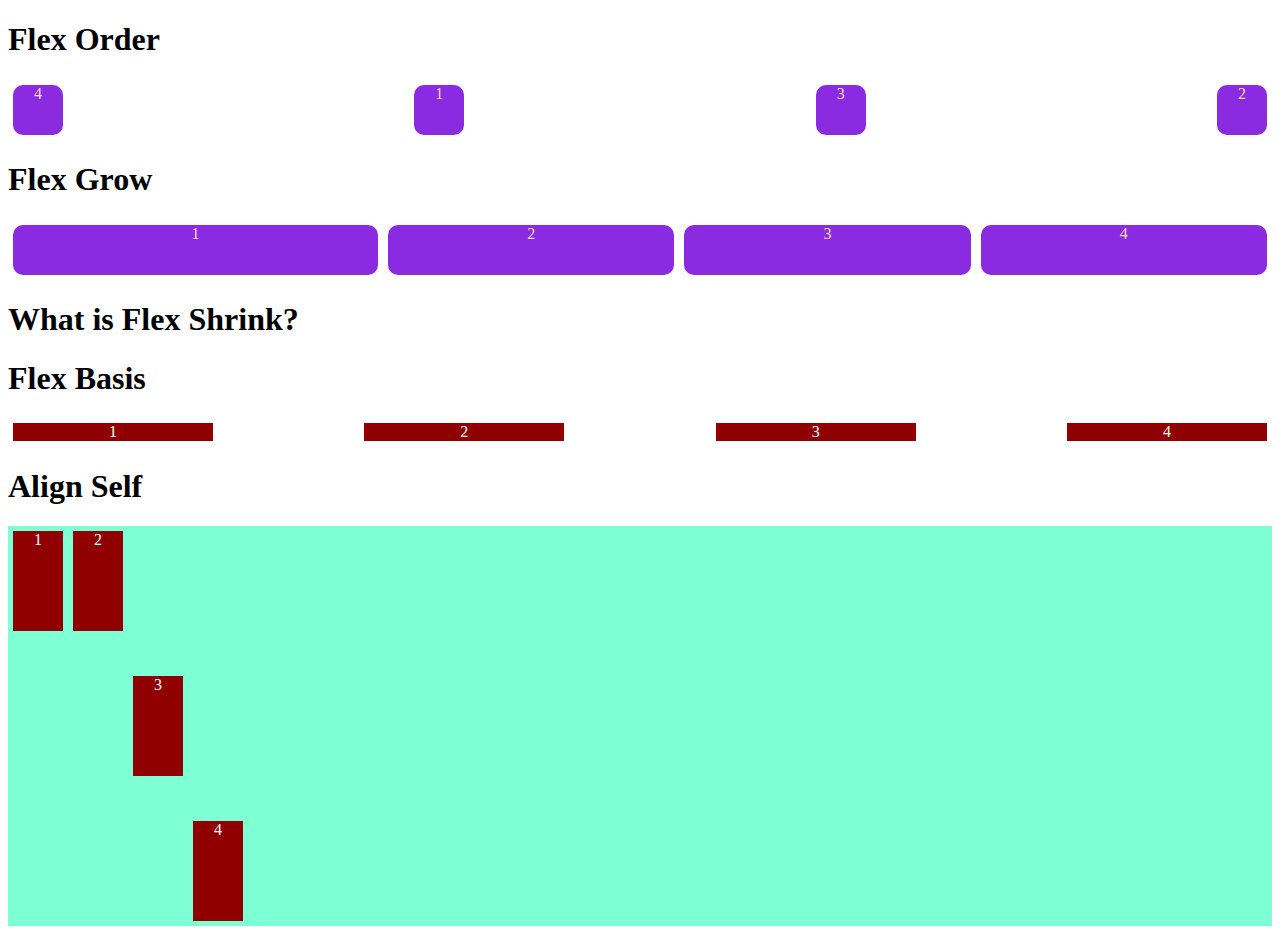
<file: Practice_6/index.html>
<!DOCTYPE html>
<html lang="en">
<head>
    <meta charset="UTF-8">
    <meta name="viewport" content="width=device-width, initial-scale=1.0">
    <link rel="stylesheet" href="style.css">
    <title>Practice 6</title>
</head>
<body>
    <h1>Flex Order</h1>
    <div class="flex">
        <div style="order: 1">1</div>
        <div style="order: 3">2</div>
        <div style="order: 2">3</div>
        <div style="order: 0">4</div>
    </div>
    <h1>Flex Grow</h1>
    <div class="flex">
        <div style="flex-grow: 4;">1</div>
        <div style="flex-grow: 3">2</div>
        <div style="flex-grow: 3">3</div>
        <div style="flex-grow: 3">4</div>
    </div>
    <h1>What is Flex Shrink?</h1>
    <h1>Flex Basis</h1>
    <div class="flex">
        <section style="flex-basis: 200px;">1</section>
        <section style="flex-basis: 200px;">2</section>
        <section style="flex-basis: 200px;">3</section>
        <section style="flex-basis: 200px;">4</section>
    </div>
    <h1>Align Self</h1>
    <div class="flex1">
        <section style="flex-basis: 50px;">1</section>
        <section style="flex-basis: 50px; align-self: flex-start;">2</section>
        <section style="flex-basis: 50px; align-self: center;">3</section>
        <section style="flex-basis: 50px; align-self: flex-end;">4</section>
    </div>
</body>
</html>
</file>
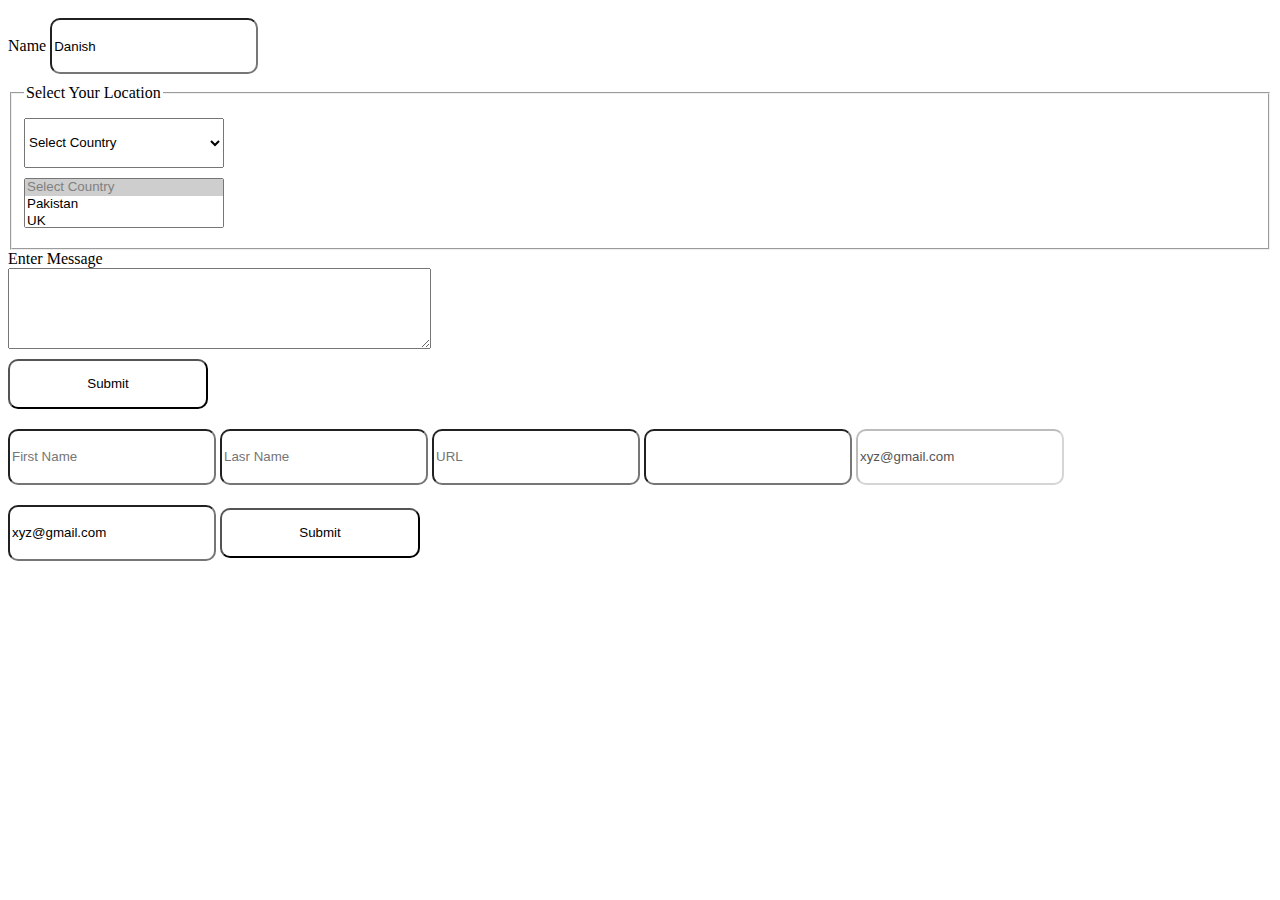
<file: Practice_3/form.html>
<!DOCTYPE html>
<html lang="en">
<head>
  <meta charset="UTF-8">
  <meta
    name="viewport"
    content="width=device-width, initial-scale=1.0">
  <title>Practice_3</title>
  <link href="./style.css" rel="stylesheet">
</head>
<body>
  <!-- Forms -->
  <!-- 1. Inputs -->
  <!-- <form method="get" novalidate>
  <div style="margin-top: 20px">
    <h3>Input Types</h3>
    <label for="textField">Text Field</label>
    <input id="textField" placeholder="Enter Text Here" name="textField" type="text" required>
      </div>
  <div style="margin-top: 20px">
    <label for="numberField">Number Field</label>
    <input id="numberField" name="numberField" type="number" required>
  </div>
  <div style="margin-top: 20px">
    <label for="password">Password Field</label>
    <input id="password" name="password" type="password" required>
  </div>
  <div style="margin-top: 20px">
    <label for="email">Email Field</label>
    <input id="email" name="email" type="email">
  </div>
  <div style="margin-top: 20px">
    <input id="radio" name="radio" type="radio" value="1">
    <label for="radio">Radio Field</label>
    <input id="radio1" name="radio" type="radio" value="2">
    <label for="radio1">Radio1 Field</label>
  </div>
  <div style="margin-top: 20px">
    <label for="checkbox1">Checkbox Field 1</label>
    <input id="checkbox1" name="checkbox" type="checkbox" value="1">
    <br>
    <label for="checkbox2">Checkbox Field 2</label>
    <input id="checkbox2" name="checkbox" type="checkbox" value="2">
    <br>
    <label for="checkbox3">Checkbox Field 3</label>
    <input id="checkbox3" name="checkbox" type="checkbox"value="3">
  </div>
  <input style="color: white; border:none; background-color: rgb(35, 195, 207);" type="submit" name="submit" value="Submit">
  </form> -->
  <!-- textField=Danish&numberField=&password=&email=&submit=Submit -->
  <!-- <form method="post" action="">
  <div style="margin-top: 20px">
    <h3>Input Types</h3>
    <label for="textField">Text Field</label>
    <input id="textField" name="textField" type="text">
      </div>
  <div style="margin-top: 20px">
    <label for="numberField">Number Field</label>
    <input id="numberField" name="numberField" type="number">
  </div>
  <div style="margin-top: 20px">
    <label for="password">Password Field</label>
    <input id="password" name="password" type="password">
  </div>
  <div style="margin-top: 20px">
    <label for="email">Email Field</label>
    <input id="email" name="email" type="email">
  </div>
  <div style="margin-top: 20px">
    <input id="radio" name="radio" type="radio" value="1">
    <label for="radio">Radio Field</label>
    <input id="radio1" name="radio" type="radio" value="2">
    <label for="radio1">Radio1 Field</label>
  </div>
  <div style="margin-top: 20px">
    <label for="checkbox1">Checkbox Field 1</label>
    <input id="checkbox1" name="checkbox" type="checkbox" value="1">
    <br>
    <label for="checkbox2">Checkbox Field 2</label>
    <input id="checkbox2" name="checkbox" type="checkbox" value="2">
    <br>
    <label for="checkbox3">Checkbox Field 3</label>
    <input id="checkbox3" name="checkbox" type="checkbox"value="3">
  </div>
  <input style="color: white; border:none; background-color: rgb(35, 195, 207);" type="submit" name="submit" value="Submit">
  </form> -->
  <form action="">
    <label for="name">Name</label>
    <input id="name" name="name" type="text" value="Danish">
    <fieldset>
      <legend>Select Your Location</legend>
      <select
      class="dropDown block"
      name="dropDown"
      id="dropDown"
      required
    >
      <option disabled selected>Select Country</option>
      <option value="Pakistan">Pakistan</option>
      <option value="uk">UK</option>
      <option value="usa">USA</option>
      <option value="uae">UAE</option>
    </select>
    <select
      class="dropDown block"
      name="dropDown"
      id="dropDown"
      required
      multiple
    >
      <option disabled selected>Select Country</option>
      <option value="Pakistan">Pakistan</option>
      <option value="uk">UK</option>
      <option value="usa">USA</option>
      <option value="uae">UAE</option>
    </select>
    </fieldset>
    
    <label class="block" for="message">Enter Message</label>
    <textarea
      class="block"
      name="message"
      id="message"
      cols="50"
      rows="5"
      maxlength="10"
    ></textarea>
    <input type="submit">
  </form>

  <!-- Input Types -->
  <!-- <form action="">
    <input type="color">
    <input type="date">
    <input type="file">
    <input type="month">
    <input type="week">
    <label for="Range">Range</label>
    <input type="range" min="200" max="500" step="50">
    <input type="reset">
  </form> -->

  <form action="">
    <input type="text" name="firstName" placeholder="First Name">
    <input type="text" name="lastName" placeholder="Lasr Name" pattern="[A-Za-z]{3}">
    <input type="url" name="url" placeholder="URL">
    <input type="hidden" name="id" id="id" placeholder="ID" value="id_hidden">
    <!-- min and max work only using controllers -->
    <input type="number" name="firstName" min="0" max="2">
    <input type="email" name="Email" value="xyz@gmail.com" disabled>
    <input type="email" name="Email" value="xyz@gmail.com" readonly>
    <input type="submit">
  </form>
  <!-- ?textField=Danish&numberField=123&password=123&email=danishasim403%40gmail.com&radio=1&checkbox=on&checkbox=on&checkbox=on&submit=Submit -->
</body>
</html>
</file>
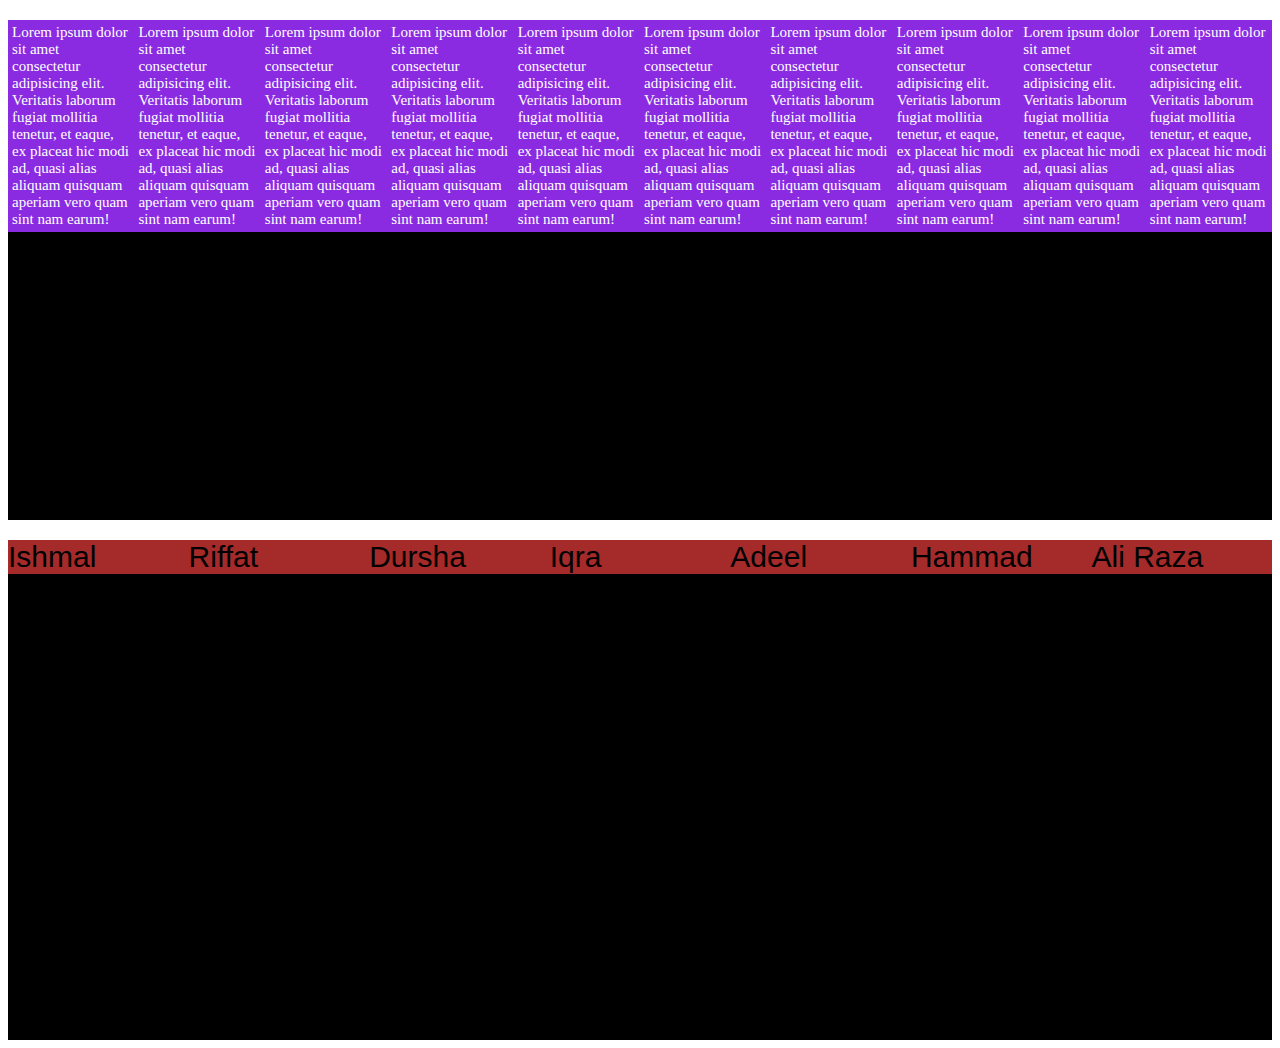
<file: Practice_5/flex.html>
<!DOCTYPE html>
<html lang="en">
<head>
  <meta charset="UTF-8">
  <meta name="viewport" content="width=device-width, initial-scale=1.0">
  <title>CSS_Flex</title>
  <link rel="stylesheet" href="flex.css">
</head>
<body>
  <div class="flexContainer">
    <div>Lorem ipsum dolor sit amet consectetur adipisicing elit. Veritatis laborum fugiat mollitia tenetur, et eaque, ex placeat hic modi ad, quasi alias aliquam quisquam aperiam vero quam sint nam earum!</div>
    <div>Lorem ipsum dolor sit amet consectetur adipisicing elit. Veritatis laborum fugiat mollitia tenetur, et eaque, ex placeat hic modi ad, quasi alias aliquam quisquam aperiam vero quam sint nam earum!</div>
    <div>Lorem ipsum dolor sit amet consectetur adipisicing elit. Veritatis laborum fugiat mollitia tenetur, et eaque, ex placeat hic modi ad, quasi alias aliquam quisquam aperiam vero quam sint nam earum!</div>
    <div>Lorem ipsum dolor sit amet consectetur adipisicing elit. Veritatis laborum fugiat mollitia tenetur, et eaque, ex placeat hic modi ad, quasi alias aliquam quisquam aperiam vero quam sint nam earum!</div>
    <div>Lorem ipsum dolor sit amet consectetur adipisicing elit. Veritatis laborum fugiat mollitia tenetur, et eaque, ex placeat hic modi ad, quasi alias aliquam quisquam aperiam vero quam sint nam earum!</div>
    <div>Lorem ipsum dolor sit amet consectetur adipisicing elit. Veritatis laborum fugiat mollitia tenetur, et eaque, ex placeat hic modi ad, quasi alias aliquam quisquam aperiam vero quam sint nam earum!</div>
    <div>Lorem ipsum dolor sit amet consectetur adipisicing elit. Veritatis laborum fugiat mollitia tenetur, et eaque, ex placeat hic modi ad, quasi alias aliquam quisquam aperiam vero quam sint nam earum!</div>
    <div>Lorem ipsum dolor sit amet consectetur adipisicing elit. Veritatis laborum fugiat mollitia tenetur, et eaque, ex placeat hic modi ad, quasi alias aliquam quisquam aperiam vero quam sint nam earum!</div>
    <div>Lorem ipsum dolor sit amet consectetur adipisicing elit. Veritatis laborum fugiat mollitia tenetur, et eaque, ex placeat hic modi ad, quasi alias aliquam quisquam aperiam vero quam sint nam earum!</div>
    <div>Lorem ipsum dolor sit amet consectetur adipisicing elit. Veritatis laborum fugiat mollitia tenetur, et eaque, ex placeat hic modi ad, quasi alias aliquam quisquam aperiam vero quam sint nam earum!</div>
  </div>
  <div class="flexContainer">
    <p>Ishmal</p>
    <p>Riffat</p>
    <p>Dursha</p>
    <p>Iqra</p>
    <p>Adeel</p>
    <p>Hammad</p>
    <p>Ali Raza</p>
  </div>
</body>
</html>
</file>
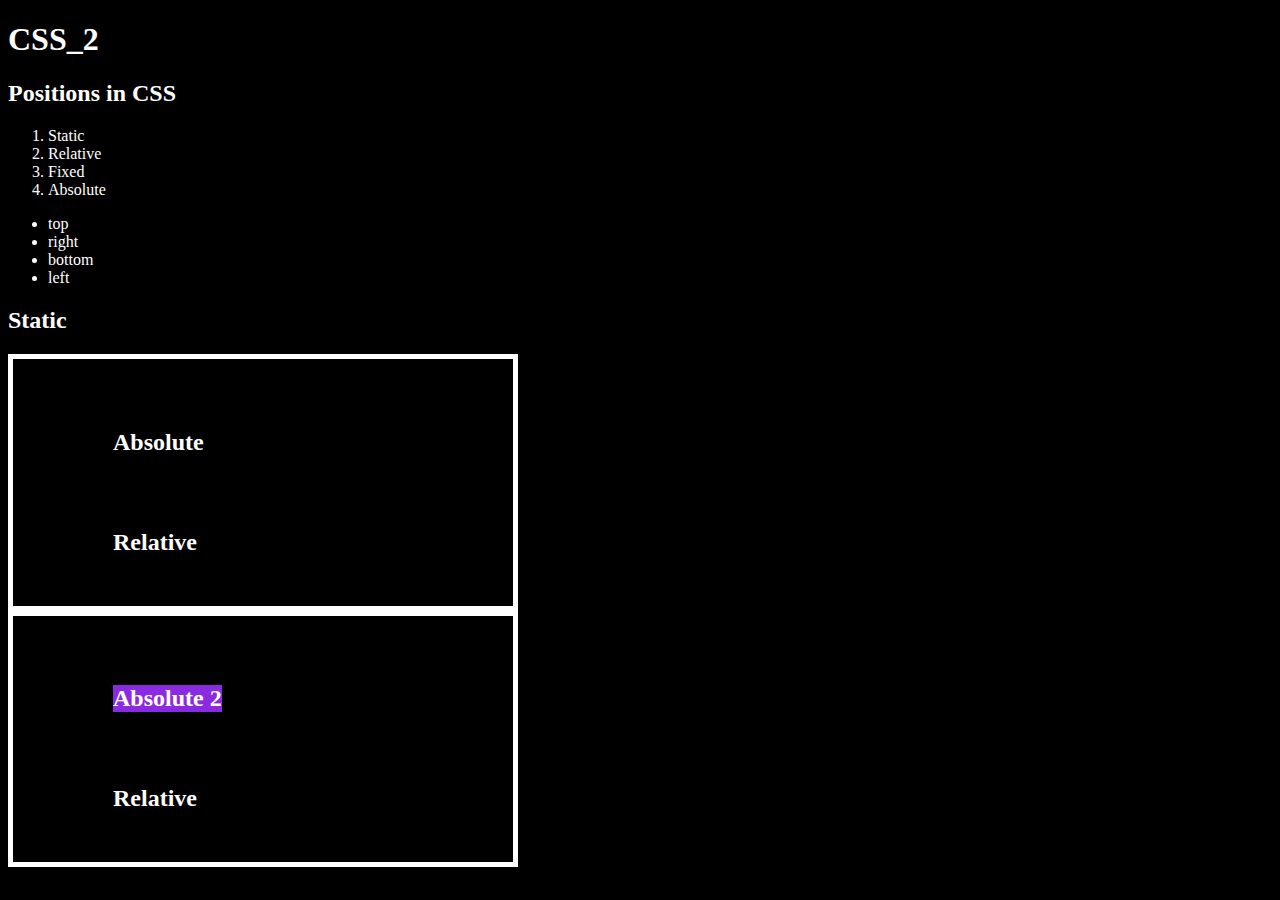
<file: Practice_5/position.html>
<!DOCTYPE html>
<html lang="en">
<head>
  <meta charset="UTF-8">
  <meta name="viewport" content="width=device-width, initial-scale=1.0">
  <title>CSS_2</title>
  <link rel="stylesheet" href="style.css">
</head>
<body>
  <!-- <header>
    <div class="displayInline" style="text-align: left; width: 24%;">
      <img src="./logo.webp" alt="corvit_logo" width="50px">
    </div>
    <div class="displayInline" style="text-align: center; width: 59%;">
      <span>Home</span>
      <span>About Us</span>
      <span>Services</span>
    </div>
    <div class="displayInline" style="text-align: right; width: 14%;">
      <img src="./user.png" alt="user_icon" width="30px">
    </div>
  </header> -->
  <h1>CSS_2</h1>
  <h2>Positions in CSS</h2>
  <ol>
    <li>Static</li>
    <li>Relative</li>
    <li>Fixed</li>
    <li>Absolute</li>
  </ol>
  <ul>
    <li>top</li>
    <li>right</li>
    <li>bottom</li>
    <li>left</li>
  </ul>
  <h2 style="position: static; top: 50px; left: 100px;">Static</h2>
  <div style="width: 500px; border: 5px solid white; position: relative;">
    <h2 style="margin-bottom: 200px; position: relative; top: 150px; left: 100px;">Relative</h2>
    <h2 style="position: absolute; top: 50px; left: 100px;">Absolute</h2>
  </div>
  <div style="width: 500px; border: 5px solid white; position: relative;">
    <h2 style="margin-bottom: 200px; position: relative; top: 150px; left: 100px;">Relative</h2>
    <h2 style="position: absolute; top: 50px; left: 100px; background-color: aquamarine; z-index: 1;">Absolute 1</h2>
    <h2 style="position: absolute; top: 50px; left: 100px; background-color: blueviolet; z-index: 2;">Absolute 2</h2>
    <h2 style="position: absolute; top: 50px; left: 100px;  background-color: burlywood; z-index: 0;">Absolute 3</h2>
  </div>
</body>
</html>
</file>
<file: Practice_6/style.css>
.flex {
    display: flex;
    justify-content: space-between;
}

.flex div {
    background-color: blueviolet;
    width: 50px;
    height: 50px;
    border-radius: 10px;
    text-align: center;
    color: wheat;
    margin: 5px;
}

.flex section {
    background-color: rgb(145, 0, 0);
    color: white;
    text-align: center;
    margin: 5px;
}

.flex1 {
    display: flex;
    background-color: aquamarine;
    height: 400px;
}

.flex1 section {
    background-color: rgb(145, 0, 0);
    color: white;
    text-align: center;
    margin: 5px;
    height: 100px;
}
</file>
<file: Practice_3/style.css>
input {
    border-radius: 10px;
    height: 50px;
    width: 200px;
    background-color: white;
    margin: 10px 0 10px 0;
  }
  
  .dropDown {
    width: 200px;
    height: 50px;
  }
  
  select {
    margin: 10px 0 10px 0;
  }
  
  .block {
    display: block;
  }
</file>
<file: Practice_5/flex.css>
.flexContainer {
    height: 500px;
    background-color: black;
    margin-top: 20px;
    display: flex;
    align-items: start;
  }
  
  .flexDirection {
    flex-direction: column;
    flex-direction: column-reverse;
    flex-direction: row-reverse;
  }
  
  .flexHorizontalAlignment {
    justify-content: space-evenly;
    justify-content: space-around;
    justify-content: space-between;
    justify-content: center;
    justify-content: flex-start;
    justify-content: flex-end;
    justify-content: right;
    justify-content: left;
  }
  
  .flexWrap {
    flex-wrap: wrap;
    flex-wrap: nowrap; /* default */
    flex-wrap: wrap-reverse;
  }
  
  .alignItems {
    align-items: center;
    align-items: start;
    align-items: end;
    align-items: flex-start;
    align-items: flex-end;
  }
  
  .flexContainer div {
    background-color: blueviolet;
    color: white;
    font-size: 15px;
    padding: 4px;
    width: 300px;
  }
  
  .flexContainer p {
    margin: 0;
    font-size: 30px;
    font-family: 'Gill Sans', 'Gill Sans MT', Calibri, 'Trebuchet MS', sans-serif;
    background-color: brown;
    width: 500px;
  }
</file>
<file: Practice_5/style.css>
body {
    background-color: black;
    color: white;
  }
  
  .displayInline {
    display: inline-block;
  }
  
  header {
    background-color: white;
    padding-top: 20px;
    height: 50px;
    color: black;
    position: fixed;
    width: 100%;
    bottom: 0;
  }
  
  
  span {
    margin: 0 10px 0 10px;
  }
</file>
